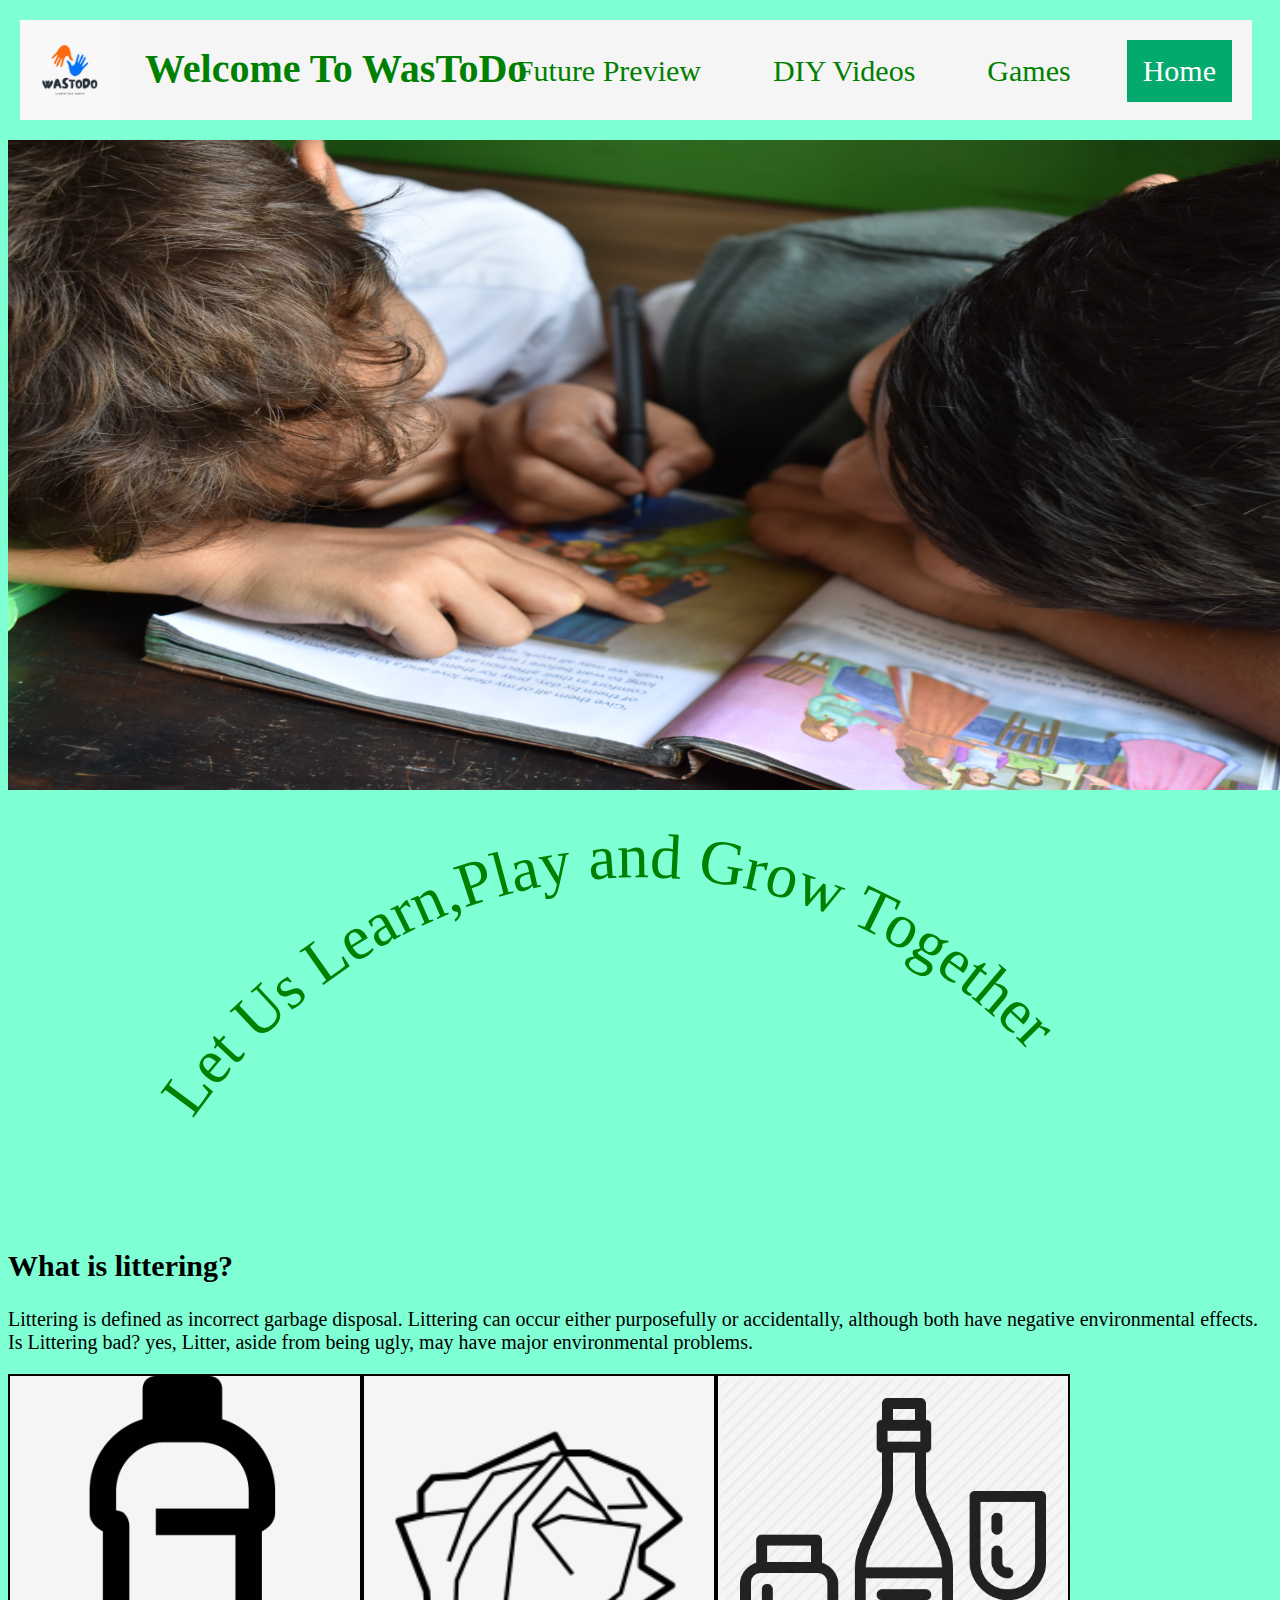
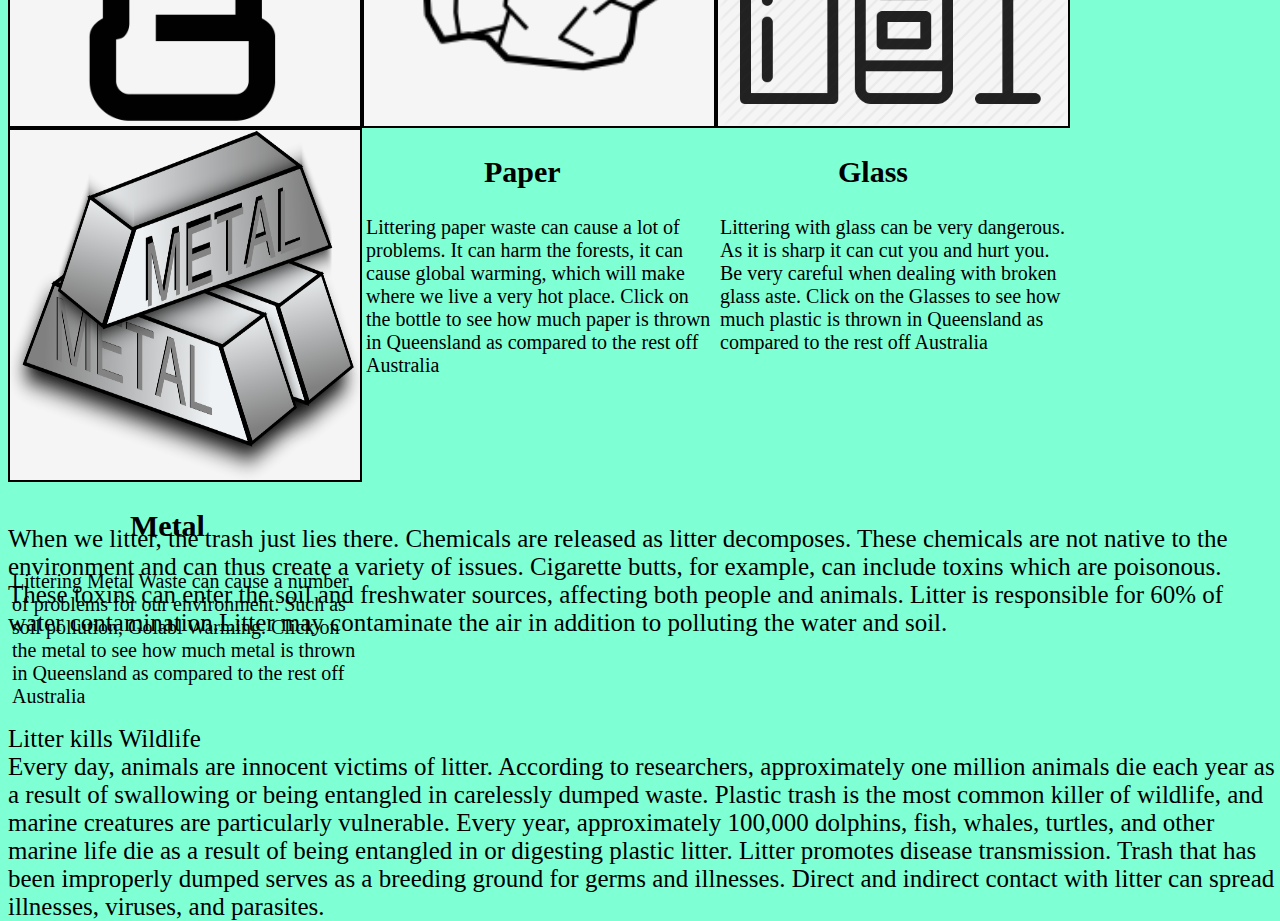
<file: html/index.html>
<!DOCTYPE html>
<html>
    <head>
        <title>WasToDo</title>
        <style>
            body{
                background-color: aquamarine;
            }
            #logo{
                width: 100px;
                height: 100px;
                position: absolute;
                left: 0px;
                top: 0px;
                margin: 20px;
            }
            #title{
                position: absolute;
                left: 100px;
                top: 0px;
                font-size: 40px;
                margin: 45px;
                color: green;
                font-family: fantasy;
            }
            #header{
                color:azure;
            }
            .topnav{
                background-color: whitesmoke;
                overflow: hidden;
                margin: 20px;
                height: 100px;
                
            }
            .topnav a {
            float: right;
            color: green;
            text-align: center;
            padding: 14px 16px;
            text-decoration: none;
            font-size: 30px;
            font-family: fantasy;
            margin: 20px;
            }
            .topnav a:hover {
            background-color: #ddd;
            color: black;
            }
            .topnav a.active {
            background-color: #04AA6D;
            color: white;
            }
            .topimage{
                width: 1420px;
                height: 650px;
                object-fit: fill;
                object-position: left;
            }
            .icon{
                width: 350px;
                height: 350px;
                border: 2px solid black;
                background-color: whitesmoke;
                font-family: fantasy;
                float: left;
                
            }
            .icon h2{
                font-size: 30px;
            }
            .icon p{
                font-size: 20px;
                /* border: 1px solid black; */
                padding: 2px;
            }
            .iconimg{
                width:100%;
                height:100%
            }
            #slogan{
                background-color: aquamarine;
                font-family: fantasy, cursive;
                font-size: 25px;
                height: 430px;
            }
            path{
                fill:transparent;
            }
            text{
                fill:green;
            }
            .para{
                font-size: 20px;
                font-family: fantasy;
            }
        </style>
    </head>
    <body>
        <div id = "header">
            <img id = "logo" src="Logo.jpg" alt="WastoDo">
            <h1 id = "title">Welcome To WasToDo</h1>

        </div>
        <div class = "topnav">
            <a class="active" href="#home">Home</a>
            <a href="">Games</a>
            <a href="#contact">DIY Videos</a>
            <a href="Future Preview/index.html">Future Preview</a>
        </div>
        <div>
            <img class = "topimage" src="Photos/andrew-ebrahim-zRwXf6PizEo-unsplash.jpg">
        </div>
        <div id = "slogan">
            <svg viewBox="0 0 500 500">
                <path id="curve" d="M73.2,128.6c4-6.1,65.5-96.8,178.6-95.6c111.3,1.2,170.8,90.3,175.1,97" />
                <text width="500">
                  <textPath xlink:href="#curve">
                    Let Us Learn,Play and Grow Together
                  </textPath>
                </text>
              </svg>
        </div>
        <div>
            <h2 style="font-size: 30px; font-family: fantasy;" >What is littering?</h2>
            <p class = "para">Littering is defined as incorrect garbage disposal. Littering can occur either purposefully or accidentally, although both have negative environmental effects.
                Is Littering bad?
                yes, Litter, aside from being ugly, may have major environmental problems.
                </p>
        </div>
        <div class="icon">
            <img class ="iconimg" src="Photos/plastic-icon-27.jpg">
            <h2>&emsp;&emsp;&emsp;&emsp;Plastic</h2>
            <p>Plastic items are one of the most deadliest items you can litter with. Littering with plastic can affect the environment and wildlife. Click on the bottle to see how much plastic is thrown in Queensland as compared to the rest off Australia</p>
        </div>
        <div class="icon">
            <img class ="iconimg" src="Photos/1103876-200.png">
            <h2>&emsp;&emsp;&emsp;&emsp;Paper</h2>
            <p>Littering paper waste can cause a lot of problems. It can harm the forests, it can cause global warming, which will make where we live a very hot place. Click on the bottle to see how much paper is thrown in Queensland as compared to the rest off Australia </p>
        </div>
        <div class="icon">
            <img class ="iconimg" src="Photos/49_glass-recycling-bottle-waste-512.png">
            <h2>&emsp;&emsp;&emsp;&emsp;Glass</h2>
            <p>Littering with glass can be very dangerous. As it is sharp it can cut you and hurt you. Be very careful when dealing with broken glass aste. Click on the Glasses to see how much plastic is thrown in Queensland as compared to the rest off Australia</p>
        </div>
        <div class="icon">
            <img class ="iconimg" src="Photos/PinClipart.com_zahnrad-clipart_498205.png">
            <h2>&emsp;&emsp;&emsp;&emsp;Metal</h2>
            <p>Littering Metal Waste can cause a number of problems for our environment. Such as soil pollution, Golabl Warming. Click on the metal to see how much metal is thrown in Queensland as compared to the rest off Australia</p>
        </div>
       
        <div>
            <p style="position:absolute; top: 2100px; font-family: fantasy; font-size: 25px;">
                When we litter, the trash just lies there. Chemicals are released as litter decomposes. These chemicals are not native to the environment and can thus create a variety of issues. Cigarette butts, for example, can include toxins which are poisonous. These toxins can enter the soil and freshwater sources, affecting both people and animals. Litter is responsible for 60% of water contamination.Litter may contaminate the air in addition to polluting the water and soil.
            </p>
            <br>
        </div>
        <div>
            <p style="position:absolute; top: 2300px; font-family: fantasy; font-size: 25px;">
                Litter kills Wildlife <br>
                Every day, animals are innocent victims of litter. According to researchers, approximately one million animals die each year as a result of swallowing or being entangled in carelessly dumped waste.
                Plastic trash is the most common killer of wildlife, and marine creatures are particularly vulnerable. Every year, approximately 100,000 dolphins, fish, whales, turtles, and other marine life die as a result of being entangled in or digesting plastic litter.
                Litter promotes disease transmission.
                Trash that has been improperly dumped serves as a breeding ground for germs and illnesses. Direct and indirect contact with litter can spread illnesses, viruses, and parasites.

            </p>
            
        </div>
    </body>
</html>
</file>
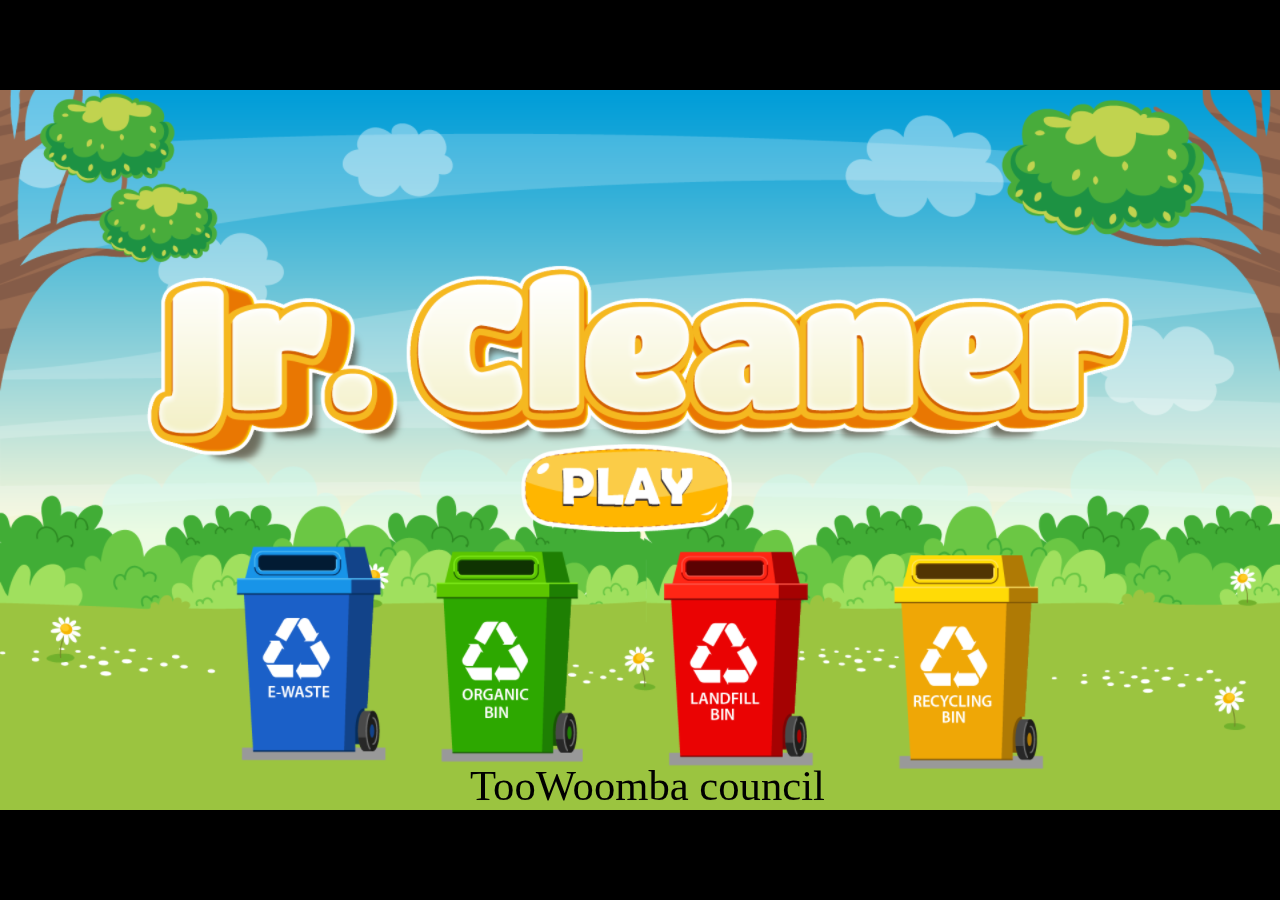
<file: Jr_cleanerGame/index.html>
<!DOCTYPE html>
<html>
<head>
<meta charset="UTF-8">
<title>WasteBin</title>
<meta name="viewport" content="width=device-width, initial-scale=1.0, maximum-scale=1.0, minimum-scale=1.0, user-scalable=no">

<meta name="generator" content="Scirra Construct">

	<link rel="manifest" href="appmanifest.json">
	<link rel="apple-touch-icon" sizes="128x128" href="icons/icon-128.png">
	<link rel="apple-touch-icon" sizes="256x256" href="icons/icon-256.png">
	<link rel="apple-touch-icon" sizes="512x512" href="icons/icon-512.png">
	<link rel="icon" type="image/png" href="icons/icon-512.png">

<link rel="stylesheet" href="style.css">


</head>
<body>

<script>
if (location.protocol.substr(0, 4) === "file")
{
	alert("Web exports won't work until you upload them. (When running on the file: protocol, browsers block many features from working for security reasons.)");
}
</script>

	<noscript>
		<div id="notSupportedWrap">
			<h2 id="notSupportedTitle">This content requires JavaScript</h2>
			<p class="notSupportedMessage">JavaScript appears to be disabled. Please enable it to view this content.</p>
		</div>
	</noscript>
	<script src="scripts/supportcheck.js"></script>
	<script src="scripts/offlineclient.js" type="module"></script>
	<script src="scripts/main.js" type="module"></script>
	<script src="scripts/register-sw.js" type="module"></script>

</body>
</html>
</file>
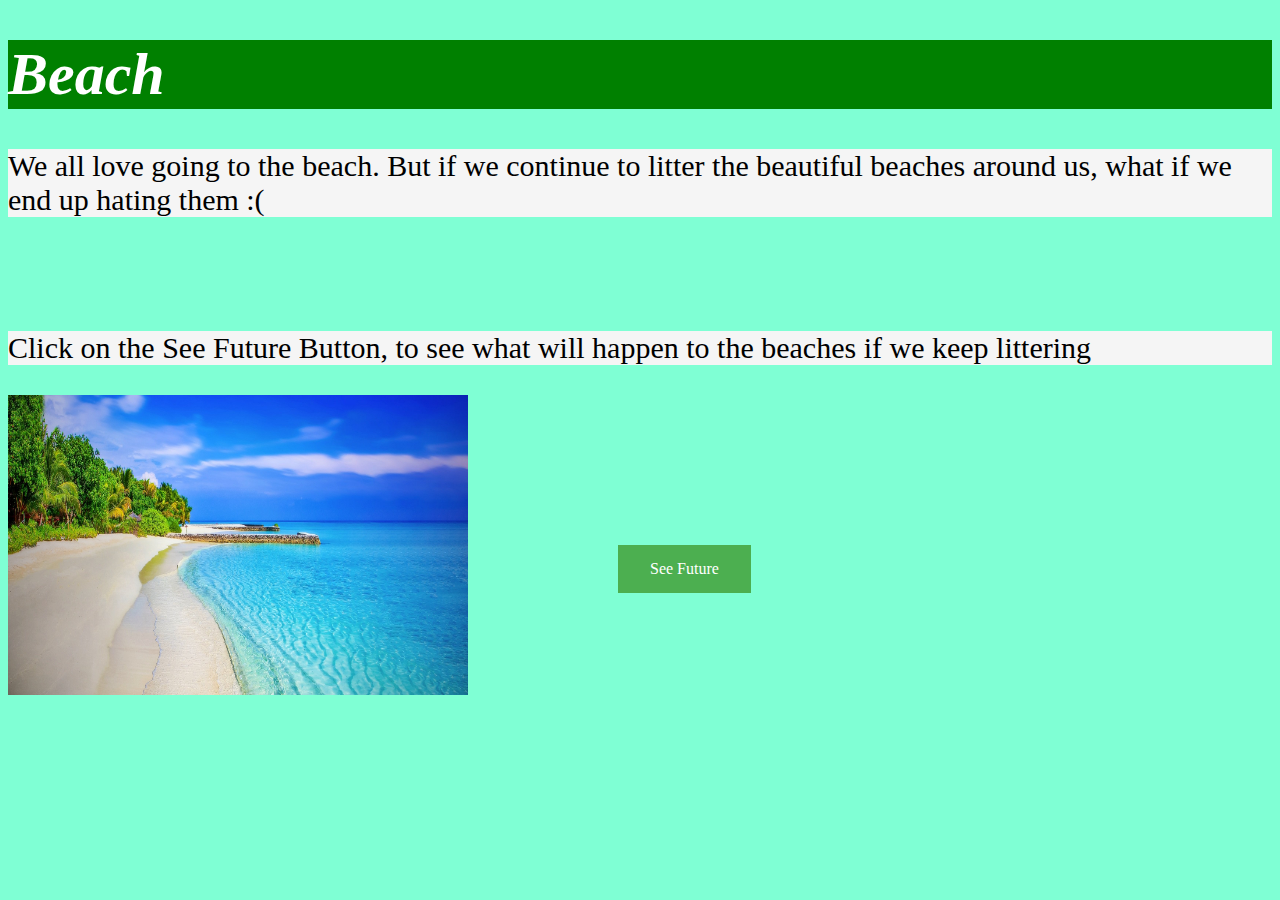
<file: html/Future Preview/Image2.html>
<!DOCTYPE html>
<html>
    <head>
        <title>Beaches Future Preview</title>
        <style>
             body{
                background-color: aquamarine;
            }
            h1{
                background: green;
                color: white;
                font-size: 60px;
                font-family: fantasy;
                font-style: italic;
            }
            p{
                background: whitesmoke;
                color: black;
                font-size: 30px;
                font-family: fantasy;
            }
            #beach{
                width: 460px;
                height: 300px;
                object-fit: fill;
                object-position: left;
                
            }
            #image{
                display: none;
                width: 460px;
                height: 300px;
                object-fit: fill;
                object-position: right;
                position: absolute;
                top: 455px;
                left: 950px;
            }
            .button {
                background-color: #4CAF50; 
                border: none;
                color: white;
                padding: 15px 32px;
                text-align: center;
                text-decoration: none;
                display: inline-block;
                font-size: 16px;
                position: absolute;
                z-index: 4;
                margin:  150px;
                font-family: fantasy;

                
            }
        </style>
    </head>
    <body>
        <h1>Beach</h1>
        <p>We all love going to the beach. But if we continue to litter the beautiful beaches around us, what if we end up hating them :(</p>
        <br>
        <br>
        <br>
        <p>Click on the See Future Button, to see what will happen to the beaches if we keep littering</p>
        <div>
            <img id = "beach"src="beach-1824855.jpg">
            <!-- <button class = "button">See the future</button> -->
            <button class = "button" type="button"
                onclick="show()" id="btnID">
                See Future
            </button>
            <img id="image" src=
                "beach-landscape-sea-coast-water-nature-728767-pxhere.com.jpg"
            alt="GFG image" />
            <script>
                function show() {
         
                    /* Access image by id and change
                    the display property to block*/
                    document.getElementById('image')
                            .style.display = "block";
                }
            </script>
        </div>
    </body>
</html>
</file>
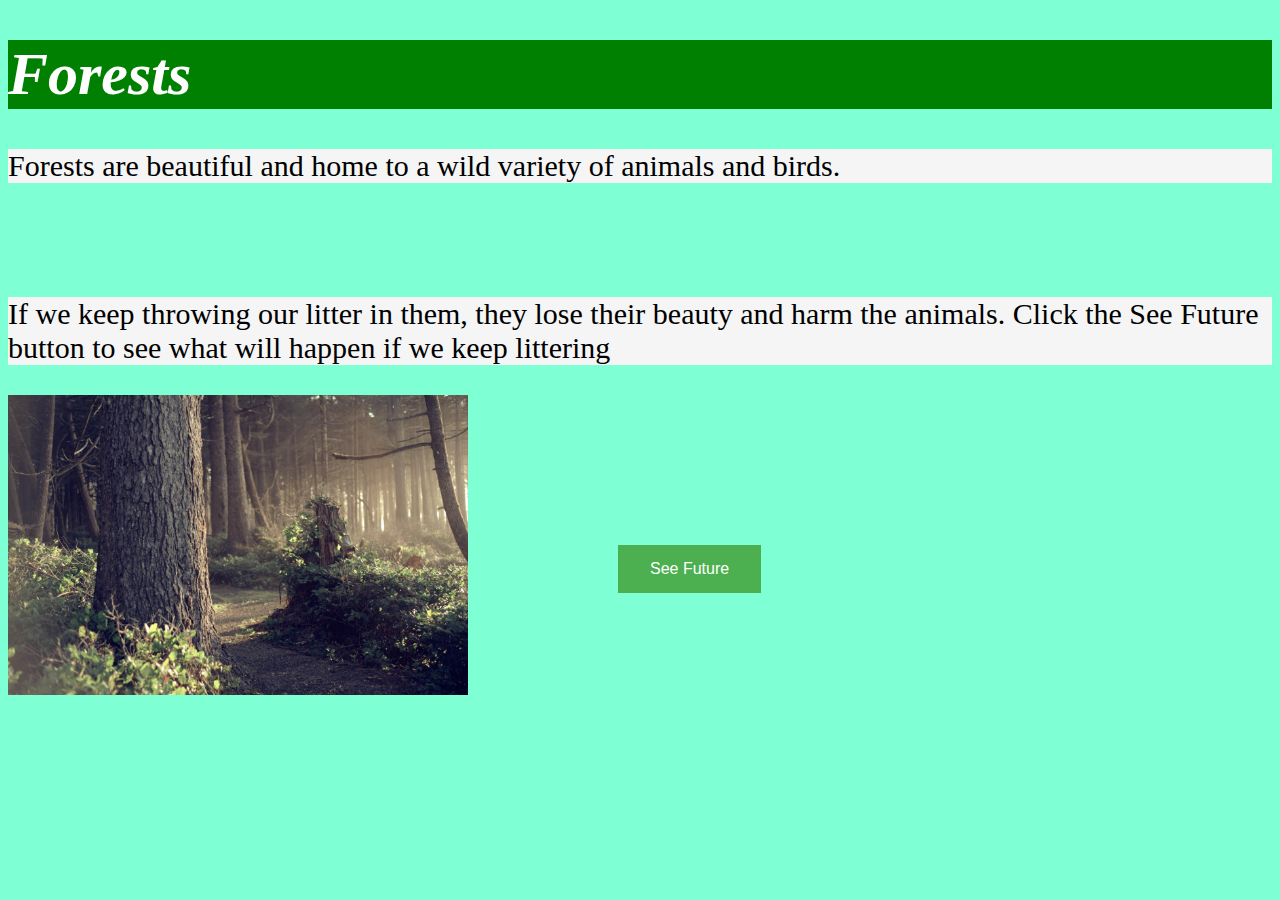
<file: html/Future Preview/Image3.html>
<!DOCTYPE html>
<html>
    <head>
        <title>Forests Future Preview</title>
        <style>
             body{
                background-color: aquamarine;
            }
            h1{
                background: green;
                color: white;
                font-size: 60px;
                font-family: fantasy;
                font-style: italic;
            }
            p{
                background: whitesmoke;
                color: black;
                font-size: 30px;
                font-family: fantasy;
            }
            #beach{
                width: 460px;
                height: 300px;
                object-fit: fill;
                object-position: left;
                
            }
            #image{
                display: none;
                width: 460px;
                height: 300px;
                object-fit: fill;
                object-position: right;
                position: absolute;
                top: 450px;
                left: 950px;
            }
            .button {
                background-color: #4CAF50; 
                border: none;
                color: white;
                padding: 15px 32px;
                text-align: center;
                text-decoration: none;
                display: inline-block;
                font-size: 16px;
                position: absolute;
                z-index: 4;
                margin:  150px;

                
            }
        </style>
    </head>
    <body>
        <h1>Forests</h1>
        <p>Forests are beautiful and home to a wild variety of animals and birds.</p>
        <br>
        <br>
        <br>
        <p>If we keep throwing our litter in them, they lose their beauty and harm the animals. Click the See Future button to see what will happen if we keep littering</p>
        <div>
            <img id = "beach"src="forest-4395993.jpg">
            <!-- <button class = "button">See the future</button> -->
            <button class = "button" type="button"
                onclick="show()" id="btnID">
                See Future
            </button>
            <img id="image" src=
                "garbage-2416602.jpg"
            alt="GFG image" />
            <script>
                function show() {
         
                    /* Access image by id and change
                    the display property to block*/
                    document.getElementById('image')
                            .style.display = "block";
                }
            </script>
        </div>
    </body>
</html>
</file>
<file: Jr_cleanerGame/style.css>
html, body {
	padding: 0;
	margin: 0;
	overflow: hidden;
	
	background: #000000;
	color: white;
}

html, body, canvas {
	touch-action: none;
	touch-action-delay: none;
}

#notSupportedWrap {
	margin: 2em auto 1em auto;
	width: 75%;
	max-width: 45em;
	border: 2px solid #aaa;
	border-radius: 1em;
	padding: 2em;
	background-color: #f0f0f0;
	font-family: "Segoe UI", Frutiger, "Frutiger Linotype", "Dejavu Sans", "Helvetica Neue", Arial, sans-serif;
	color: black;
}

#notSupportedTitle {
	font-size: 1.8em;
}

.notSupportedMessage {
	font-size: 1.2em;
}

.notSupportedMessage em {
	color: #888;
}

/* bbcode styles */
.bbCodeH1 {
	font-size: 2em;
	font-weight: bold;
}

.bbCodeH2 {
	font-size: 1.5em;
	font-weight: bold;
}

.bbCodeH3 {
	font-size: 1.25em;
	font-weight: bold;
}

.bbCodeH4 {
	font-size: 1.1em;
	font-weight: bold;
}

.bbCodeItem::before {
	content: " • ";
}
</file>
